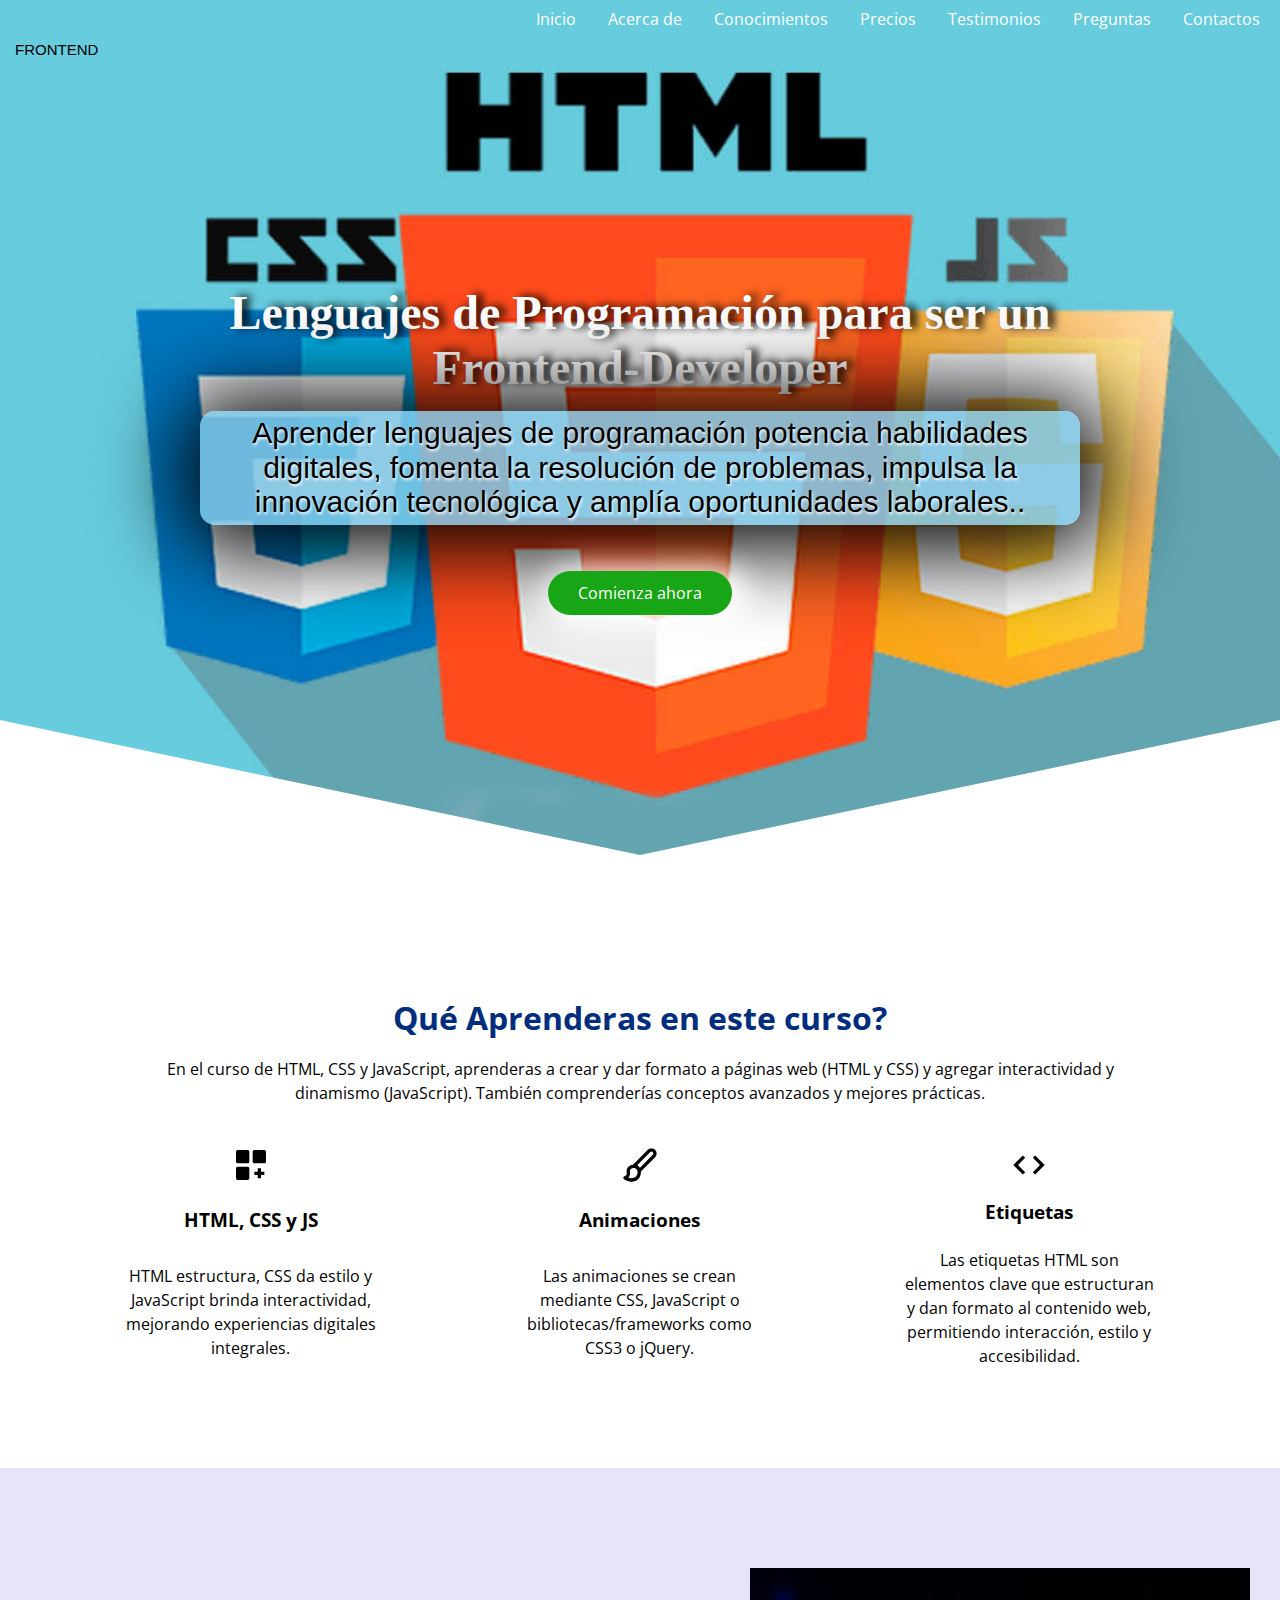
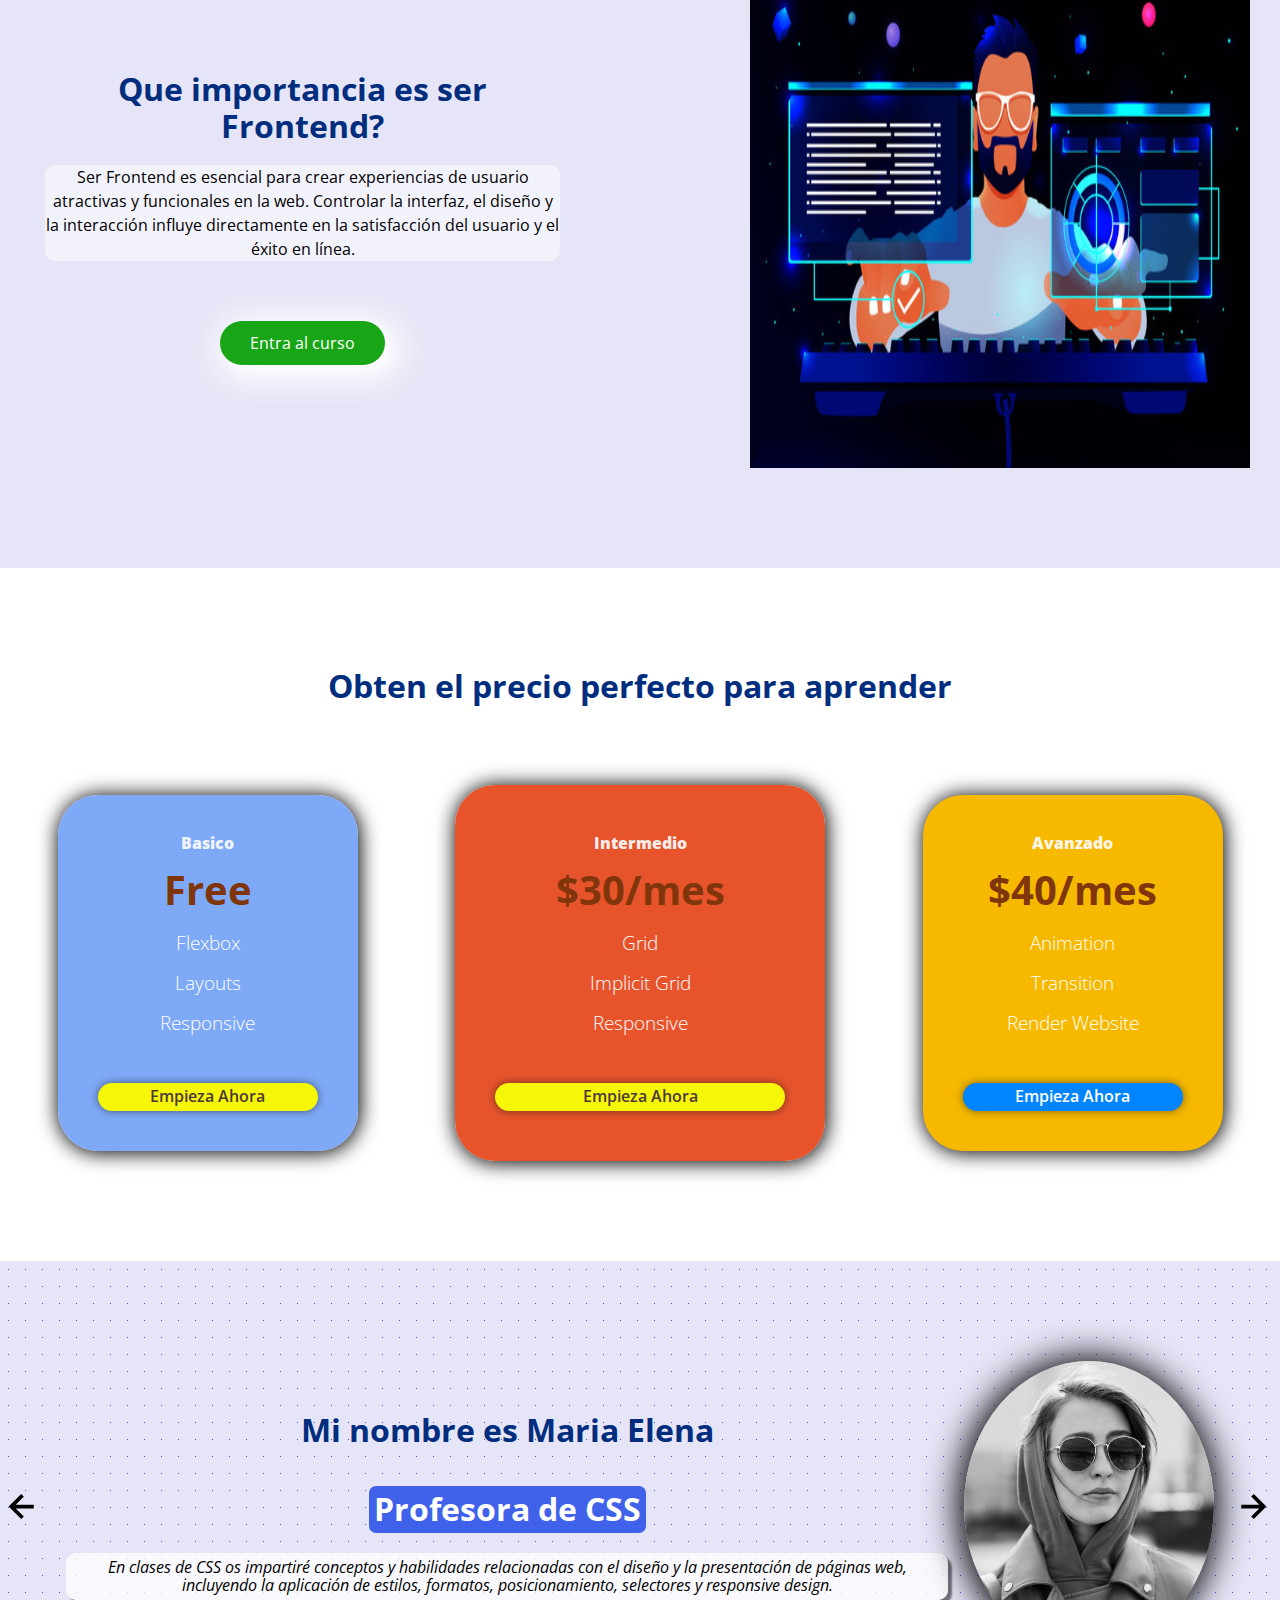
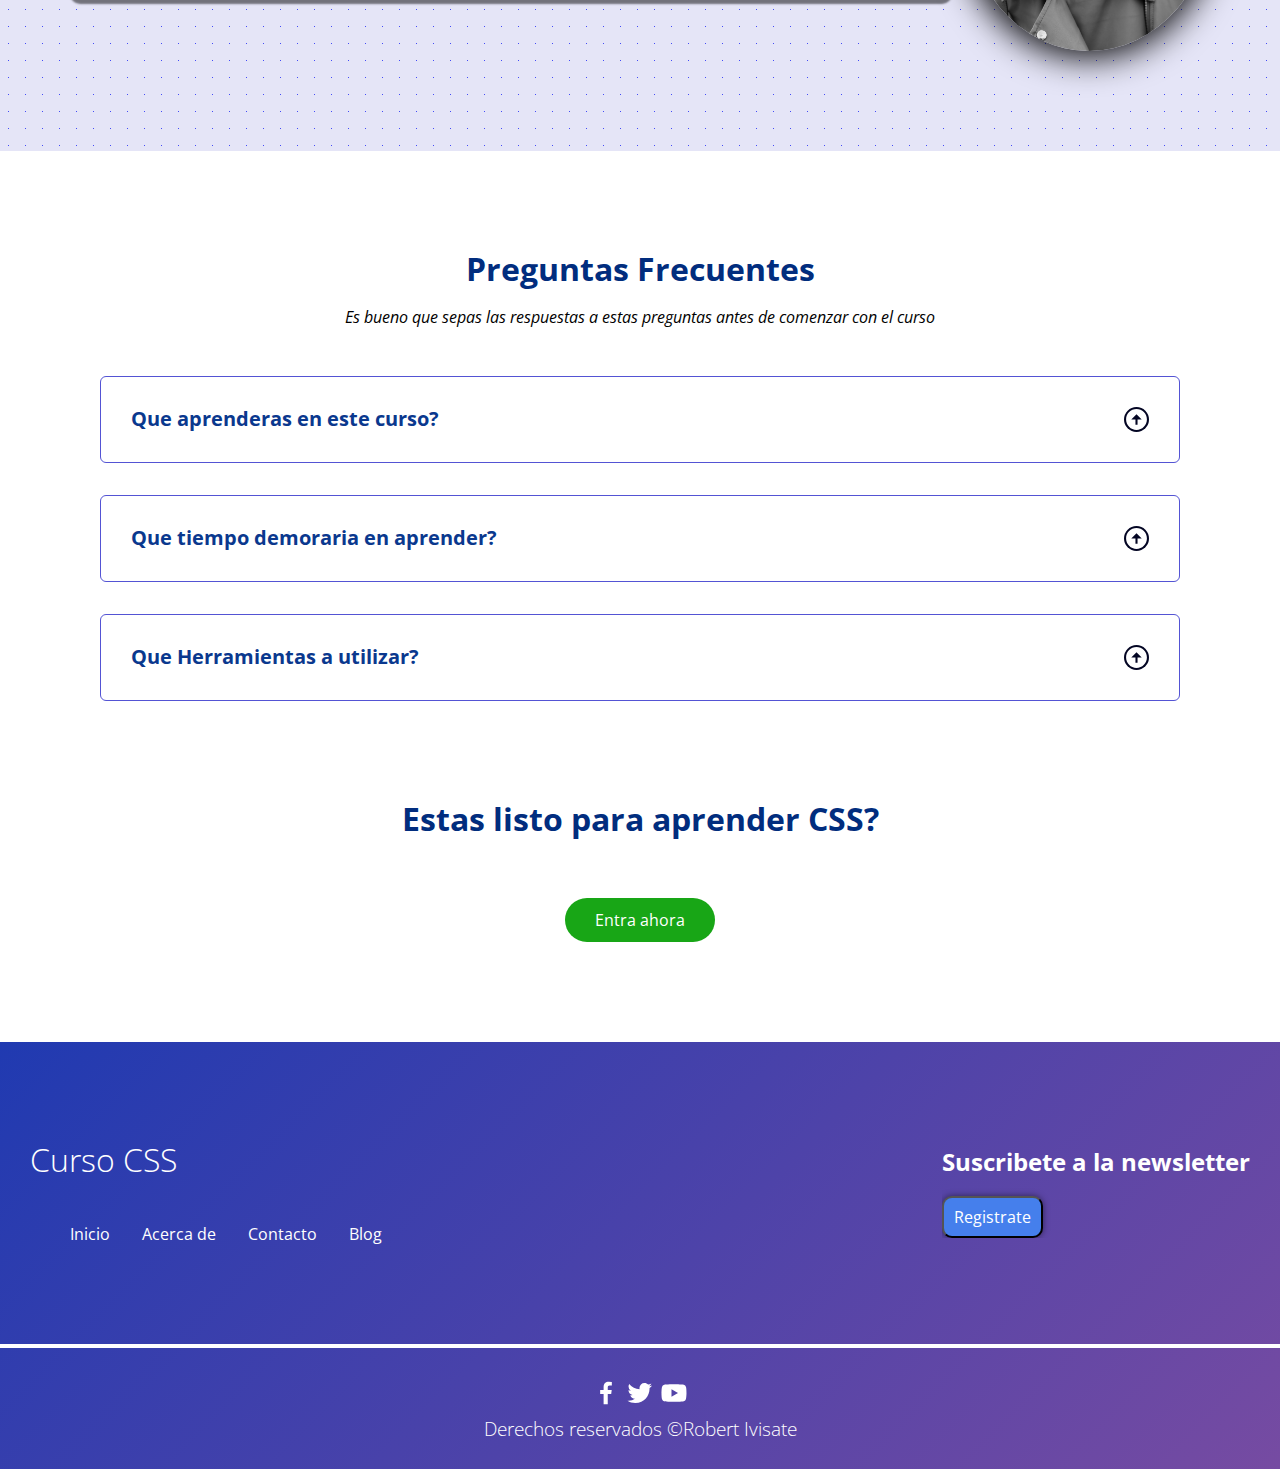
<file: index.html>
<html lang="en">
<head>
    <meta charset="UTF-8">
    <meta name="viewport" content="width=device-width, initial-scale=1.0">
    <title>Aprendiendo HTML,CSS y JS</title>
    <link rel="icon" href="images/js.png">
    <link rel="stylesheet" href="css/estilo.css">
    <link rel="stylesheet" href="css/normalize.css">
    <!-- ahora la fuente -->
    <link rel="preconnect" href="https://fonts.googleapis.com">
    <link rel="preconnect" href="https://fonts.gstatic.com" crossorigin>
    <link href="https://fonts.googleapis.com/css2?family=Open+Sans:wght@300;400;700&display=swap" rel="stylesheet">

             <!-- metetiquetas para subir este sitio a Internet-->
    <!-- cambiar el color de la pestaña si esta en un dispositivo movil -->
    <meta name="theme-color" content="#457fec"> 
    <!-- nombre q aparecera en google -->
   
<meta name="title" content="Aprende CSS desde Cero" />
<meta name="description" content="CSS (Cascading Style Sheets) es un lenguaje de diseño web que controla la apariencia y formato de elementos HTML. Define colores, fuentes, márgenes y más, permitiendo separar contenido y presentación. Facilita la creación de sitios atractivos y coherentes al aplicar reglas de estilo a elementos específicos." />

<!-- Open Graph / Facebook -->
<meta property="og:type" content="website" />
<meta property="og:url" content="https://roberto970224.github.io" />
<meta property="og:title" content="Aprende CSS desde Cero" />
<meta property="og:description" content="
CSS (Cascading Style Sheets) es un lenguaje de diseño web que controla la apariencia y formato de elementos HTML. Define colores, fuentes, márgenes y más, permitiendo separar contenido y presentación. Facilita la creación de sitios atractivos y coherentes al aplicar reglas de estilo a elementos específicos." />
<meta property="og:image" content="https://roberto970224.github.io/images/timon.jpg" />

<!-- Twitter -->
<meta property="twitter:card" content="summary_large_image" />
<meta property="twitter:url" content="https://roberto970224.github.io" />
<meta property="twitter:title" content="Aprende CSS desde Cero" />
<meta property="twitter:description" content="
CSS (Cascading Style Sheets) es un lenguaje de diseño web que controla la apariencia y formato de elementos HTML. Define colores, fuentes, márgenes y más, permitiendo separar contenido y presentación. Facilita la creación de sitios atractivos y coherentes al aplicar reglas de estilo a elementos específicos." />
<meta property="twitter:image" content="https://roberto970224.github.io/images/timon.jpg" />

<!-- Meta Tags Generated with https://metatags.io -->
</head>
<body>
        <!-- Inicio -->
    <header class="hero" id="Inicio">
        <nav class="nav container">
            <div class="nav_logo">
                <h2 class="nav_title">FRONTEND</h2>
            </div>
            <ul class="nav_link nav_link--menu">
                <li class="nav_items">
                    <a href="#Inicio" class="nav_links">Inicio</a>
                </li>
                <li class="nav_items">
                    <a href="#About" class="nav_links">Acerca de</a>
                </li>
                <li class="nav_items">
                    <a href="#knowledge" class="nav_links">Conocimientos</a>
                </li>
                <li class="nav_items">
                    <a href="#Precio" class="nav_links">Precios</a>
                </li>
                <li class="nav_items">
                    <a href="#testimony" class="nav_links">Testimonios</a>
                </li>
                <li class="nav_items">
                    <a href="#Preguntas" class="nav_links">Preguntas</a>
                </li>
                <li class="nav_items">
                    <a href="#Contactos" class="nav_links">Contactos</a>
                </li>
                <img src="images/close.svg" class="nav_close">
            </ul>
            <div class="nav_menu">
                <img src="images/menu.svg" alt="" class="nav_img">
            </div>
        </nav>
        <section class="hero_container container">
            <h1 class="hero_title">Lenguajes de Programación para ser un <br>Frontend-Developer</h1>
            <p class="hero_paragraph">Aprender lenguajes de programación potencia habilidades digitales, fomenta la resolución de problemas, impulsa la innovación tecnológica y amplía oportunidades laborales..</p>
            <a href="#" class="cta">Comienza ahora</a>
        </section>

    </header>
    <main>
        <!-- Acerca de -->
        <section class="container about " id="About">
            <h2 class="subtitle">Qué Aprenderas en este curso?</h2>
            <p class="about_paragraph parrafo">En el curso de HTML, CSS y JavaScript, aprenderas a crear y dar formato a páginas web (HTML y CSS) y agregar interactividad y dinamismo (JavaScript). También comprenderías conceptos avanzados y mejores prácticas.</p>
            <div class="about_main">
                <article class="about_icons">
                    <img src="images/customize.svg" class="about_icon">
                    <h3 class="about_title">HTML, CSS y JS</h3>
                    <p class="about_paragraph"> HTML estructura, CSS da estilo y JavaScript brinda interactividad, mejorando experiencias digitales integrales.</p>
                </article>
                <article class="about_icons">
                    <img src="images/paint.svg" class="about_icon">
                    <h3 class="about_title">Animaciones</h3>
                    <p class="about_paragraph">Las animaciones se crean mediante CSS, JavaScript o bibliotecas/frameworks como CSS3 o jQuery.</p>
                </article>
                <article class="about_icons">
                    <img src="images/code.svg" class="about_icon">
                    <h3 class="about_title">Etiquetas</h3>
                    <p class="about_paragraph">Las etiquetas HTML son elementos clave que estructuran y dan formato al contenido web, permitiendo interacción, estilo y accesibilidad.</p>
                </article>
            </div>
        </section>
        <!-- Knowledge -->
        <section class="knowledge" id="knowledge">
            <div class="knowledge_container container">
                <div class="knowledge_texts">
                    <h2 class="subtitle">Que importancia es ser Frontend?</h2>
                    <p class="knowledge_paragraph">Ser Frontend es esencial para crear experiencias de usuario atractivas y funcionales en la web. Controlar la interfaz, el diseño y la interacción influye directamente en la satisfacción del usuario y el éxito en línea.</p>    
                    <a href="#" class="cta">Entra al curso</a>    
                </div>
                <figure class="knowledge_picture">
                    <img src="images/frontend.jpg" class="knowledge_img">
                </figure>
            </div>
        </section>
        <!-- PRECIO -->
        <section class="price container" id="Precio">
            <h2 class="subtitle">Obten el precio perfecto para aprender</h2>
            
            <div class="price_table">
                <div class="price_element">
                    <p class="price_name">Basico</p>
                    <h3 class="price_price">Free</h3>
                    <div class="price_items">
                        <p class="price_features">Flexbox</p>
                        <p class="price_features">Layouts</p>
                        <p class="price_features">Responsive</p>
                    </div>  

                    <a href="#" class="price_cta">Empieza Ahora</a>
                </div>

                <div class="price_element price_element--best">
                    <p class="price_name">Intermedio</p>
                    <h3 class="price_price">$30/mes</h3>
                    <div class="price_items">
                        <p class="price_features">Grid</p>
                        <p class="price_features">Implicit Grid</p>
                        <p class="price_features">Responsive</p>
                    </div>  

                    <a href="#" class="price_cta">Empieza Ahora</a>
                </div>

                <div class="price_element " id="price-element-avanzado">
                    <p class="price_name">Avanzado</p>
                    <h3 class="price_price">$40/mes</h3>
                    <div class="price_items">
                        <p class="price_features">Animation</p>
                        <p class="price_features">Transition</p>
                        <p class="price_features">Render Website</p>
                    </div>  

                    <a href="#" class="price_cta" id="price_cta-avanzado">Empieza Ahora</a>
                </div>
            </div>
        </section>
        <!-- Testimonio -->
        <section class="testimony" id="testimony">
            <div class="testimony_container container">
                <img src="images/leftarrow.svg" alt="" class="testimony_arrow" id="before">
                <!-- 1ra seccion -->
                <section class="testimony_body testimony_body--show" data-id="1">
                    <div class="testimony_texts">
                        <h2 class="subtitle"
                        >Mi nombre es Maria Elena <br><br> <span class="testimony_course">Profesora de CSS</span></h2>
                        <p class="testimony_review">
                            <em>En clases de CSS os impartiré conceptos y habilidades relacionadas con el diseño y la presentación de páginas web, incluyendo la aplicación de estilos, formatos, posicionamiento, selectores y responsive design.</em></p>
                    </div>
                    <figure class="testimony_picture">
                        <img src="images/andrey-k-65ZgGvh9RQc-unsplash.jpg" alt="" class="testimony_img">
                    </figure>
                </section>
                 <!--2da seccion -->
                <section class="testimony_body" data-id="2">
                    <div class="testimony_texts">
                        <h2 class="subtitle"
                        >Mi nombre es Felipe Arias <br><br> <span class="testimony_course">Profesor de HTML</span></h2>
                        <p class="testimony_review"><em>En clases de HTML impartiré conceptos y habilidades como la estructura de documentos web, etiquetas, formatos, enlaces, formularios y la creación de páginas básicas.</em></p>
                    </div>
                    <figure class="testimony_picture">
                        <img src="images/andrey-k-x-5LrunglNo-unsplash.jpg" alt="" class="testimony_img">
                    </figure>
                </section>
                <!--3ra seccion -->
               <section class="testimony_body" data-id="3">
                    <div class="testimony_texts">
                        <h2 class="subtitle"
                        >Mi nombre es Carlos <br><br> <span class="testimony_course">Profesor de JavaScript</span></h2>
                        <p class="testimony_review">
                            <em>En clases de JavaScript, os enseñaré conceptos y habilidades como la programación orientada a objetos, manipulación del DOM, eventos, control de flujo, funciones, y creación de interacciones dinámicas en sitios web.</em></p>
                    </div>
                    <figure class="testimony_picture">
                        <img src="images/joshua-coleman-WAdzNAu3Wyc-unsplash.jpg" alt="" class="testimony_img">
                    </figure>
                </section>
                 <!--4ta seccion -->
                 <section class="testimony_body" data-id="4">
                    <div class="testimony_texts">
                        <h2 class="subtitle"
                        >Mi nombre es Claudia Samantha <br><br> <span class="testimony_course">Profesora de React </span></h2>
                        <p class="testimony_review">
                            <em>En clases de React, os enseñaré conceptos y habilidades para desarrollar aplicaciones web interactivas y de una sola página (SPA). Esto incluye componentes, enrutamiento, estado, efectos, consumo de API y gestión de eventos.</em></p>
                    </div>
                    <figure class="testimony_picture">
                        <img src="images/claudiaa.jpg" alt="" class="testimony_img img_claudia">
                    </figure>
                </section>
                <img src="images/rightarrow.svg" alt="" class="testimony_arrow" id="next">
            </div>
        </section>
        <!-- Preguntas Frecuentes -->
        <section class="questions container" id="Preguntas">
            <h2 class="subtitle">Preguntas Frecuentes</h2>
            <p class="questions_paragraph"><em>Es bueno que sepas las respuestas a estas preguntas antes de comenzar con el curso</em></p>
           
            <section class="questions_container">
                <article class="questions_padding">
                    <div class="questions_answer">
                       <h3 class="questions_title">Que aprenderas en este curso?
                        <span class="questions_arrow">
                            <img src="images/up-arrow.svg" class="questions_img">
                        </span>
                       </h3>
                       
                       <p class="questions_show"> Aprenderías a crear sitios web desde cero. HTML para estructurar el contenido, CSS para dar estilo y diseño, y JavaScript para agregar interactividad y funcionalidad dinámica a tus proyectos web. Además, comprenderías cómo estas tecnologías se integran para desarrollar experiencias web completas y receptivas, mejorando tu capacidad para construir sitios web profesionales y atractivos.</p>
                    </div>
                </article>
                <article class="questions_padding">
                    <div class="questions_answer">
                       <h3 class="questions_title">Que tiempo demoraria en aprender?
                        <span class="questions_arrow">
                            <img src="images/up-arrow.svg" class="questions_img">
                        </span>
                       </h3>
                       
                       <p class="questions_show">Varía según la dedicación y experiencia previa. Para una base sólida, se puede necesitar de 3 a 6 meses de estudio y práctica constante. Luego, el aprendizaje continuo es clave en este campo en constante evolución.</p>
                    </div>
                </article>
                <article class="questions_padding">
                    <div class="questions_answer">
                       <h3 class="questions_title">Que Herramientas a utilizar?
                        <span class="questions_arrow">
                            <img src="images/up-arrow.svg" class="questions_img">
                        </span>
                       </h3>
                       
                       <p class="questions_show">Utilizaras editores de código como Visual Studio Code, Sublime Text, y herramientas de desarrollo web como Chrome DevTools para depurar y optimizar.</p>
                    </div>
                </article>
            </section>
         <!-- acceder -->
            <section class="questions_offer">
                <h2 class="subtitle">Estas listo para aprender CSS?</h2>
                <p class="questions_copy"></p>
                <a href="#" class="cta">Entra ahora</a>
            </section>

        </section>
       
        
    </main>

    <footer class="footer">
        <section class="footer_container container" id="Contactos">
            <nav class="nav nav--footer">
                <h2 class="footer_title">Curso CSS</h2>
                <ul class="nav_link nav_link--footer">
                    <li class="nav_items">
                        <a href="#" class="nav_links">Inicio</a>
                    </li>
                    <li class="nav_items">
                        <a href="#" class="nav_links">Acerca de</a>
                    </li>
                    <li class="nav_items">
                        <a href="#" class="nav_links">Contacto</a>
                    </li>
                    <li class="nav_items">
                        <a href="#" class="nav_links">Blog</a>
                    </li>
                </ul>
                
            </nav>

            <form class="footer_form" action="Registrarse.html">
                <h2 class="footer_newsletter">Suscribete a la newsletter</h2>
                <div class="footer_inputs">
                    
                    <input type="submit" value="Registrate" class="footer_submit" >
                </div>
            </form>
        </section>
        <section class="footer_copy container">
            <div class="footer_social">
                <a href="#" class="footer_icons"><img src="images/facebook.svg" class="footer_img"></a>
                <a href="#" class="footer_icons"><img src="images/twitter.svg" class="footer_img"></a>
                <a href="#" class="footer_icons"><img src="images/youtube.svg" class="footer_img"></a>
            </div>

            <h3 class="footer_copyright">Derechos reservados &copy;Robert Ivisate</h3>
        </section>

    </footer>






    <script src="js/menu.js"></script>
    <script src="js/questions.js"></script>
    <script src="js/slider.js"></script>
</body>
</html>
</file>
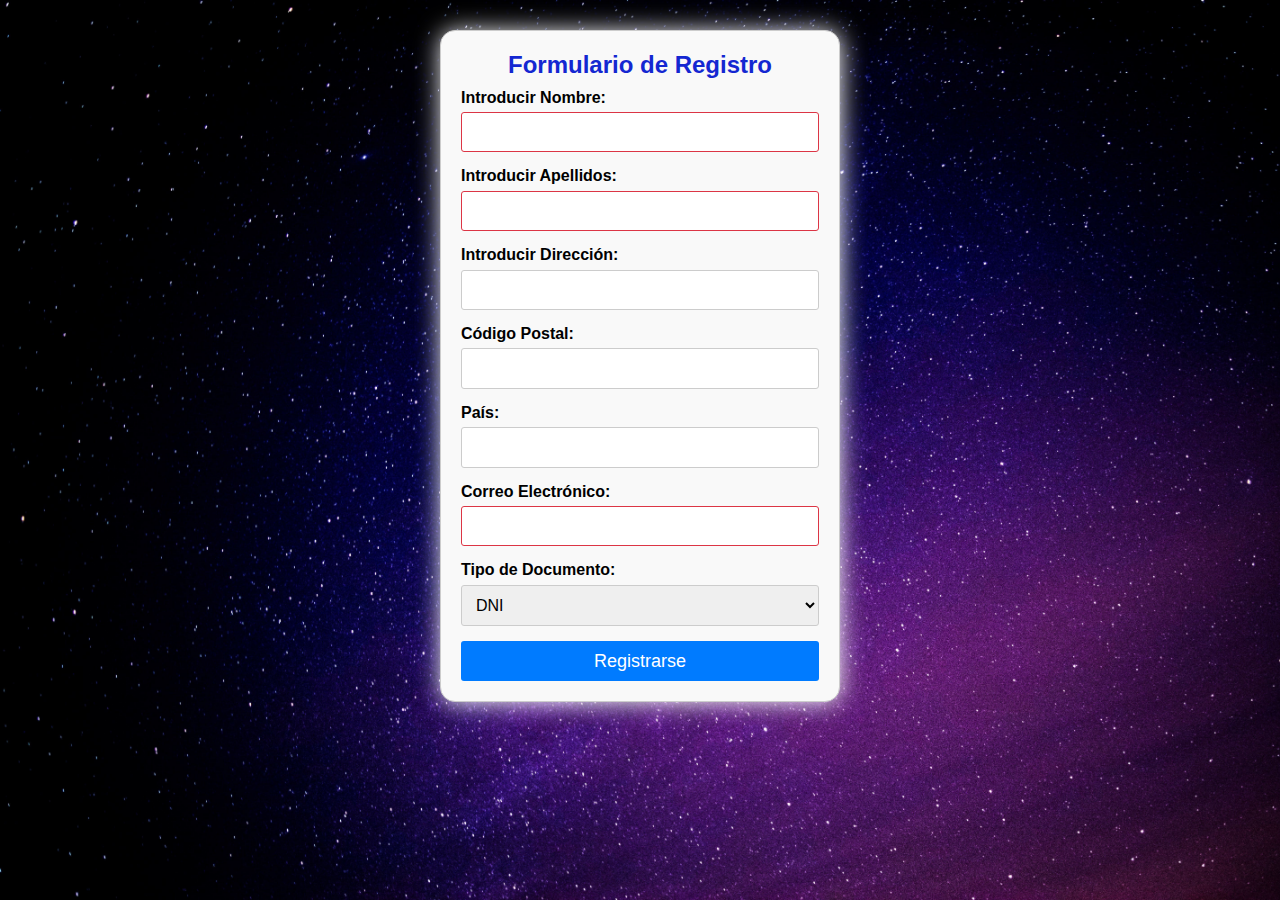
<file: Registrarse.html>
<html lang="en">
<head>
    <meta charset="UTF-8">
    <meta name="viewport" content="width=device-width, initial-scale=1.0">
    <title>Aprendiendo HTML,CSS y JS</title>
    <link rel="icon" href="images/js.png">
    <link rel="stylesheet" href="css/estiloRegistrar.css">
    <link rel="stylesheet" href="css/normalize.css">
    <!-- ahora la fuente -->
    <link rel="preconnect" href="https://fonts.googleapis.com">
    <link rel="preconnect" href="https://fonts.gstatic.com" crossorigin>
    <link href="https://fonts.googleapis.com/css2?family=Open+Sans:wght@300;400;700&display=swap" rel="stylesheet">

             <!-- metetiquetas para subir este sitio a Internet-->
    <!-- cambiar el color de la pestaña si esta en un dispositivo movil -->
    <meta name="theme-color" content="#457fec"> 
    <!-- nombre q aparecera en google -->
   
<meta name="title" content="Aprende CSS desde Cero" />
<meta name="description" content="CSS (Cascading Style Sheets) es un lenguaje de diseño web que controla la apariencia y formato de elementos HTML. Define colores, fuentes, márgenes y más, permitiendo separar contenido y presentación. Facilita la creación de sitios atractivos y coherentes al aplicar reglas de estilo a elementos específicos." />

<!-- Open Graph / Facebook -->
<meta property="og:type" content="website" />
<meta property="og:url" content="https://roberto970224.github.io" />
<meta property="og:title" content="Aprende CSS desde Cero" />
<meta property="og:description" content="
CSS (Cascading Style Sheets) es un lenguaje de diseño web que controla la apariencia y formato de elementos HTML. Define colores, fuentes, márgenes y más, permitiendo separar contenido y presentación. Facilita la creación de sitios atractivos y coherentes al aplicar reglas de estilo a elementos específicos." />
<meta property="og:image" content="https://roberto970224.github.io/images/timon.jpg" />

<!-- Twitter -->
<meta property="twitter:card" content="summary_large_image" />
<meta property="twitter:url" content="https://roberto970224.github.io" />
<meta property="twitter:title" content="Aprende CSS desde Cero" />
<meta property="twitter:description" content="
CSS (Cascading Style Sheets) es un lenguaje de diseño web que controla la apariencia y formato de elementos HTML. Define colores, fuentes, márgenes y más, permitiendo separar contenido y presentación. Facilita la creación de sitios atractivos y coherentes al aplicar reglas de estilo a elementos específicos." />
<meta property="twitter:image" content="https://roberto970224.github.io/images/timon.jpg" />

<!-- Meta Tags Generated with https://metatags.io -->
</head>
<body>
      
            
            <form class="footer_form" action="https://formspree.io/f/xdorgnoa"
            method="POST">
            <h2>Formulario de Registro</h2>
                <div>
                    <label for="nombre">Introducir Nombre:</label>
                    <input type="text" id="nombre" name="nombre" required>
                </div>
                <div>
                    <label for="apellidos">Introducir Apellidos:</label>
                    <input type="text" id="apellidos" name="apellidos" required>
                </div>
                <div>
                    <label for="direccion">Introducir Dirección:</label>
                    <input type="text" id="direccion" name="direccion">
                </div>
                <div>
                    <label for="codigo_postal">Código Postal:</label>
                    <input type="text" id="codigo_postal" name="codigo_postal">
                </div>
                <div>
                    <label for="pais">País:</label>
                    <input type="text" id="pais" name="pais">
                </div>
                <div>
                    <label for="correo">Correo Electrónico:</label>
                    <input type="email" id="correo" name="correo" required>
                </div>
                <div>
                    <label for="tipo_documento">Tipo de Documento:</label>
                    <select id="tipo_documento" name="tipo_documento">
                        <option value="DNI">DNI</option>
                        <option value="Pasaporte">Pasaporte</option>
                        <option value="NIE">NIE</option>
                    </select>
                </div>
                <div>
                    <input type="submit" value="Registrarse" name="datos">
                </div>
            </form>
        </section>

    <script src="js/menu.js"></script>
    <script src="js/questions.js"></script>
    <script src="js/slider.js"></script>
</body>
</html>
</file>
<file: css/estilo.css>
*{
    font-family: 'Open Sans', sans-serif;
    /* desplazarse suave */
    scroll-behavior: smooth;
    /* con user-select el usuario no puede seleccionar nada */
    user-select: none;
}

:root{
    /* VARIABLES CREADAS LLAMADAS CUSTOM PROPERTIES
       PARA QUE TODOS LOS ELEMENTOS PUEDAN USARLAS */
    --padding-container:100px 0;
    --color-title: #012d7e;
}

.container{
    width: 100%;
   
    margin: 0 auto;
    overflow: hidden;/*todo lo q salga de este container se esconda*/
    padding: var(--padding-container);
}

.hero{
   width: 100%;
   height: 100%;
   position: relative;/*para q un elemento se posicione a este contenedor*/
   display: grid; /*xq quiero crear 2 filas*/
   grid-template-rows: 100px 1fr;/*1fr es q la 2da fila tome el contenido sobrante*/
   background-image: url(../images/html\,css\ y\ js.jpg) ;
   background-size:cover ;
  
   clip-path: polygon(100% 0, 100% 80%, 50% 95%, 0 80%, 0 0);
    color: #000000;
    
    width: auto;
    background-attachment:fixed;
    background-repeat: no-repeat;
    background-position: center;
}

.nav{
    --padding-container:0;
    display: flex;
    justify-content: space-between;
    height: 100%;
    align-items: center;
}

.nav_title{
    font-weight: 300;
    font-size: 15px;
    margin-left: 15px;
    font-family: 'Segoe UI', Tahoma, Geneva, Verdana, sans-serif;
}
/* ul padre */
.nav_link{
    margin-top: 0;
    padding-top: 10px;
    margin-right: 20px;
    display: grid;/*una grid dentro de otra grid*/
    grid-auto-flow: column;/*su flujo sera en columnas, osea una al lado de la otra*/
    grid-auto-columns: max-content;/*cada columna tenga su max contenido*/
    gap: 2em;/*tenga un espaciado de 2em*/
    transition: transform 0.3s;
    align-self: flex-start;
}

.spread{
    transform: translate(0); /*cuando demos click a un boton quiero q aparezca otra vez*/
}

/* li hijo de ul */
.nav_items{
    list-style: none; /*quito las listas(osea los puntos)*/
}
/* a hijo de li y nieto de ul*/
.nav_links{
    color: #fff;
    text-decoration: none;
    
}

.nav_menu{
    margin-left: auto;
    cursor: pointer;
    display: none; /*desaparece hasta q trabaje con dispo.moviles*/
}

.nav_img{
    display: block;
    width: 30px;
}
/* nav_close  es trabajado en responsive design */
.nav_close{
    display: var(--show,none);
}


/* Hero container */

.hero_container{
    --padding-container:0;
    display: grid;
    grid-auto-rows: max-content;
    gap: 1em;
    align-content: center;
    padding-bottom: 100px;
    text-align: center;
}
.hero_title{
    font-size: 3rem;
    text-shadow: 6px -1px 9px #000000;
    font-family: Georgia, 'Times New Roman', Times, serif;
    color: #fff;
    
    border: none;
    border-radius: 55px;
}
.hero_paragraph{
    margin-bottom: 20px;
    margin: auto 200px;
    border: #000;
    background-color: #7ec4e2df;
    font-family: 'Gill Sans', 'Gill Sans MT', Calibri, 'Trebuchet MS', sans-serif;
    border-radius: 15px;
    color: #000000;
    box-shadow: 4px 5px 86px 20px;
    padding: 5px;
    font-size: 30px;
    text-shadow: 1px 2px 3px #fff
    
    
}
.cta{
    display: inline-block; /*??*/
    background-color: #18a616;
    justify-self: center;
    color: #fff;
    text-decoration: none;
    padding: 13px 30px;
    border-radius: 30px;
    box-shadow: 7px 6px 30px 10px;
    margin-top: 30px;

}

/* Acerca de */
.about{
    text-align: center;
}
/* esto es una forma de poner cada about_icons uno al lado de otro
   con tan solo display flex */
/* .about_main{
    display: flex;
    padding: 20px 20px;
    align-items: center;
    
    justify-content: space-between;
} */
/* pero lo haremos con las filas y columnas (grid) */

.about_main{
    padding-top: 20px;
    overflow: hidden;
    display: grid;
    width: 90%;
    margin: 0 auto;
    gap: 1em;
    /* ahora tenemos 3 filas, se cambiaria a 3 columnas */
    /* con el auto-fit decimos q repita columnas como sea posible 
       con un minimo de 260px por columna y un max automatico*/
    grid-template-columns: repeat(auto-fit,minmax(260px,auto));   
}
.subtitle{
    color: var(--color-title);
    font-size: 2em;
    margin-bottom: 20px;
   
}

.about_icons{
    display: grid;
    gap: 1em;/*separacion entre filas*/
    justify-items: center;
    width: 260px;
    overflow: hidden;
    margin: 0 auto;
}
/* imagen */
.about_icon{
    width: 40px;
}
.about_title{
    margin-bottom: 10px;
}
.about_paragraph{
    line-height: 1.5; /*separacion entre lineas*/
    
}

.parrafo{
    margin: auto 150px;
    margin-bottom: 20px;
}

      /* knowledge */
.knowledge{
    background-color: #e5e5f7;

background-image:  radial-gradient(#444cf7 0.45px, transparent 0.45px), radial-gradient(#444cf7 0.45px, #e5e5f7 0.45px);
background-size: 18px 18px;
background-position: 0 0,9px 9px;
overflow: hidden;
}
.knowledge_container{
    display: grid;
    /* ahora crea 2 columnas con el mismo tamaño equitativamente */
    grid-template-columns: 1fr 1fr;
    gap: 10em;
    align-items: center;
    
}
.knowledge_texts{
    margin-left: 45px;
    text-align: center;
    
}
.knowledge_picture{
   max-width: 500px;
   width: 100%;
   
   justify-self: center;
   
}
.knowledge_paragraph{
    line-height: 1.5;
    
    margin-bottom: 30px;
    background-color: #ffffff84;
    border-radius: 10px;
}
.knowledge_img{
    
    display: block; /*para evitar problemas con espacios verticales*/
    width: 100%;
    height: 500px;
 
}

/* Precio */

.price{
    text-align: center;
}
/* puedo poner las cajas en columnas con grid pero 
   esta section la hare con flex */
/* .price_table{
    display: grid;
    gap: 1em;
    width: 90%;
    margin: 0 auto;
    padding-top: 60px;
    grid-template-columns: repeat(auto-fit,minmax(260px,auto));
} */
.price_table{
    padding-top: 60px;
    display: flex;
   flex-wrap: wrap;
   gap: 2.5em;
   justify-content: space-evenly;
   align-items: center;
   
}

.price_element{
    line-height: 1.1;
    background-color: #77a4f6f1;
    padding: 40px;
    border-radius: 40px;
    text-align: center;
    width: 300px;
    box-shadow: 1px 1px 20px 1px;
}
.price_element--best{
    background-color: #e64d23f5;
    width: 370px;
    padding: 50px 40px;
}

#price-element-avanzado{

    background-color: #f6b900;

}
.price_name{
    color: #fbfcffea;
    font-weight: 800;
    margin-bottom: 15px;
}
.price_price{
    font-size: 2.5rem;
    color: #80350a;
}
.price_items{
    margin-top: 20px;
    display: grid;
    gap: 1em;
    font-weight: 300;
    font-size: 1.2rem;
    margin-bottom: 50px;
    color: #fff;
}
.price_cta{
    background-color: #f6f609;
    padding: 5px 30px;
    text-decoration: none;
    border-radius: 30px;
   color: #4e3939;
   
    font-weight: 600;
    display: block;
    box-shadow: 0 0 9px rgba(0, 0, 0,.5);
    
}

#price_cta-avanzado{
    background-color: #0084ff;
    color: #fff;
}

/* Testimonios */

.testimony{
    background-color: #e5e5f7;

background-image: radial-gradient(#444cf7 0.8500000000000001px, #e5e5f7 0.8500000000000001px);
background-size: 17px 17px;
overflow: hidden;
}

.testimony_container{
    display: grid;
    grid-template-columns: 50px 1fr 50px;
    gap: 1em;
    align-items: center; /*contenido vertical (flecha en el centro verticalmente)*/
}

.testimony_body{
    display: grid;
    grid-template-columns:repeat(2,minmax(min-content,max-content));
    justify-content: space-between;
    align-items: center;/*contenido vertical (el texto en el centro verticalmente)*/
    gap: 1em;
    /* ponmelo en la columna 2 a la 3 */
    grid-column: 2/3;
    /* ponmelo en la fila 1 a la 2 */
    grid-row: 1/2;
    /* no pueda seleccionarlo */
    pointer-events: none; /*para q no pueda seleccionarlos*/
    opacity: 0;
}
.testimony_body--show{
    pointer-events: unset; /*para q vaya a la propiedad original*/
    opacity: 1;
    transition: opacity 1s ease-in-out; 
}

.testimony_img{
    width: 250px;
    height: 290px;
    border-radius: 50%;
    object-fit: cover;
    /* ahora centramos la imagen con 50% eje x y 30% eje y */
    object-position: 50% 70%;
    box-shadow: -1px 1px 35px 5px;
}
.img_claudia{
    object-position: 26% 28%;
    object-fit: none;
}

.testimony_texts{
    text-align: center;
    max-width: 900px;

}
/* span */
.testimony_course{
    background-color: #234be8d9;
    color: #fff;
    display: inline-block;
    padding: 5px;
    border-radius: 7px;
}
/* flecha izquiera y derecha */
.testimony_arrow{
    width: 90%;
    cursor: pointer;
}

.testimony_review{
    background-color: #ffffffbe;
    border-radius: 10px;
    box-shadow: 4px 4px 2px rgba(0, 0, 0,.5);
    text-align: center;
    padding: 5px;
}


           /* Questions */

.questions{
    text-align: center;
}

.questions_container{
    display: grid;
    gap: 2em;
    padding-top: 50px;
    padding-bottom: 100px;
}
.questions_padding{
    padding: 0;
    transition: padding .2s;
    border: 1px solid #5454D4;
    margin: auto 100px;
    border-radius: 6px;
}

/* ahora agregar el modificador 
   que sera trabajada en js */

.questions_padding--add{
    padding-bottom: 30px;
}

.questions_answer{
    padding: 0 30px 0;
    /* gracias al overflow: hidden esto se efectua:
    .questions_show{
    height: 0;
             y asi se oculta todo el parrafo
} */
    overflow: hidden;
   
    
}
.questions_title{
    display: flex;
    padding: 30px 0 30px;
    cursor: pointer;
    font-size: 20px;
    color: #0a388e;
    /* ahora con el space-between tira a el titulo y la flecha
       a cada esquina */
    justify-content: space-between;
}
.questions_arrow{
    border-radius: 50%;
    background-color: #030523;
    width: 25px;
    height: 25px;
    display: flex;
    margin-left: 10px;
   transition: transform .3s;
}
/* ahora crear clase modificadora a arrow */

.questions_arrow--rotate{
    transform: rotate(180deg);
}

.questions_show{
    text-align: left;
    height: 0;
    transition: height .5s;
    line-height: 1.7;
}

/* Acceder */


.questions_copy{
    
    width: 60%;
    margin: 0 auto;
    margin-bottom: 30px;
}



/* footer */

.footer{
    background-image: linear-gradient(135deg, #203ab1 0%, #764ba2 100%);
}
.footer_container{
    display: flex;
    justify-content: space-between;
    border-bottom: 4px solid #fff;
    align-items: center;
    padding-left: 30px; 
    padding-right: 30px; 
    

}
.nav--footer{
    display: grid;
    gap: 1em;
    
}

.footer_title{
    color: #fff;
    font-weight: 300;
    font-size: 2rem;
    grid-auto-flow: row;
    height: 100%;
}

.nav_link--footer{
    padding-top: 30px;
    display: flex;
    flex-wrap: wrap;
}
/* footer_form */

.footer_form{

}
.footer_newsletter{
    color: #fff;
}
.footer_inputs{
    margin-top: 10px;
    display: flex;
    flex-wrap: wrap;
    overflow: hidden;
}
.footer_input{
    padding: 10px;
    margin-top: 10px;
    border-radius: 10px;
    box-shadow: 0 0 6px rgba(0, 0, 0,.5);
    margin-right: 10px;
}
.footer_submit{
    padding: 10px;
    margin-top: 10px;
    border-radius: 10px;
    box-shadow: 0 0 6px rgba(0, 0, 0,.5);
    background-color: #457fec;
    color: #fff;
    cursor: pointer;
}

.footer_copy{
    color: #fff;
    text-align: center;
    --padding-container:30px 0;
}
.footer_social{
   
   
}
.footer_icons{
    display: inline-flex;
    margin-bottom: 10px;
}
.footer_img{
    width: 30px;
}

.footer_copyright{
    font-weight: 300;
}

/* ------------------------------------ */

/* RESPONSIVE DESIGN */

@media screen and (max-width:800px){
    .nav_menu{
        display: block;
    }
    .nav_menu .nav_img{
        margin-right: 30px;
        width: 50px;
    }


    .nav_link--menu{
        position: absolute;
        background-color: #080808ec;
        top: 0;
        left: 0;
        height: 95%;
        width: 100%;
        display: flex;
        flex-direction: column;
        justify-content: space-evenly;/*reparte el espacio verticalmente*/
        align-items: center; /*lo centre horizontalmente*/
        z-index: 100;
        opacity: 0;
        pointer-events: none;
        transition: .7s opacity;
    }
    .nav_items{
        box-shadow: 1px 1px 40px #030ee897;
        font-weight: 600;
        font-size: 20px;


        
    }

    /* crear clase modificadora para cuando el elemento close (x)
       tenga esta clase la muestre */
    .nav_link--show{ 
        --show: block;
        opacity:1;
        pointer-events: unset;
    }
    .nav_close{
        position: absolute;
        top: 30px;
        right: 30px;
        width: 30px;
        cursor: pointer;
    }
    .hero_title{
        font-size: 2.5rem;
        margin: auto 20px;

    }

    .hero_paragraph{
        margin: auto 40px;
    }


    .about_main{
        gap: 2em;
    }
    /* el ultimo de los iconos tomara de la columna 1 a la ultima columna */
    .about_icons:last-of-type{
        grid-column: 1/-1;
    }
    .knowledge_container{
        grid-template-columns: 1fr;
        grid-template-rows: max-content 1fr;
        gap: 3em;
        text-align: center;
        
    }
    .knowledge_picture{
        grid-row: 1/2;
        height: 100%;
        width: 100%;
        justify-self: center;
    }
    .knowledge_texts{
        margin:  auto 30px;
    }

    .knowledge_texts .subtitle{

        margin: auto 20px;
    }

    .testimony_container{
        grid-template-columns: 30px 1fr 30px;

    }
    .testimony_body{
        grid-template-columns: 1fr;
        grid-template-rows: max-content max-content;
        gap: 3em;
        justify-items: center;
    }


    /* botones de flechas */

    .testimony_container .testimony_arrow{
        background-color: #0084ff;
        border-radius: 50%;
       
    }

     #before{
        margin-left: 20px;
    }
     #next{
        margin-right: 20px;
        
    }

    .questions_paragraph{
        margin: auto 30px;
    }

    .footer_container{
        flex-wrap: wrap;
    }
    .footer_title{
        justify-self: start;
        
    }


    .nav--footer{
        margin-bottom: 30px;
        width: 100%;
        
        
    }
    .nav_link--footer{
        width: 100%;
        justify-content: space-evenly;
        padding: 0px;
    }
    .footer_form{
        width: 100%;
        
    }
    .footer_inputs{
        justify-content: space-between;
        
    }

    .footer_input{
        flex: 1;
        
        
    }

}

@media screen and (max-width:600px){
    .hero_title{
        font-size: 2rem;
    }
    .hero_paragraph{
        font-size: 1rem;
    }
    .about_paragraph{
        margin: auto 80px;
        text-align: center;
    }

    .about_icons .about_paragraph{
        margin: auto 0;
    }

    .knowledge_texts .knowledge_paragraph{
        margin-bottom: 0px;
        margin-top: 10px;
    }
    .subtitle{
        font-size: 1.8rem;
    }
    .price_element{
        width: 70%;
        height: 350px;
    }
    .price_element--best{
        width: 70%;
        /* padding: 40px; */
    }

    .price_price{
        font-size: 2rem;
    }
    .testimony_container{
        grid-template-columns: 1fr 280px 1fr;
        gap: 1em;
    }
    .testimony_arrow{
        
       align-self: self-end;
        
    }
    #before{

    }
    #next{
        justify-self: end;
    }
    .questions_padding{
        margin: auto 50px;
    }

    .questions_answer{
        padding: 0;

    }
    /* footer */

    .nav--footer .nav_link{
        flex-flow: row;
    }
    .nav_link--footer .nav_items{
        font-size: 16px;
    }

    .footer_title{
        justify-self: start;
    }
    .footer_inputs{
        flex-wrap: wrap;
    }
    .footer_submit{
        margin: auto;
        margin-top: 20px;
    }
}

@media screen and (max-width:380px){
    .hero_title{
        font-size: 2rem;
    }
    .hero_paragraph{
        font-size: 1rem;
    }
    .about_paragraph{
        margin: auto 30px;
        text-align: center;
    }

    .about_icons .about_paragraph{
        margin: auto 0;
    }

    .knowledge_texts .knowledge_paragraph{
        margin-bottom: 0px;
        margin-top: 10px;
        text-align: center;
    }
    .subtitle{
        font-size: 1.8rem;
    }
    #About .subtitle{
        margin: auto 20px;
        margin-bottom: 20px;
    }
    .price_element{
        width: 70%;
        height: 350px;
        line-height: 0.7;
    }
    .price_element--best{
        width: 70%;
        /* padding: 40px; */
    }
    .price_features{
        line-height: 1.8;
        align-items: center;
    }

    .price_table{
        justify-content: space-evenly;
    }
    .price_element .price_cta{
      padding-bottom: 0;
      margin-bottom: 30px;
    }

    .price_price{
        font-size: 2rem;
    }
    .testimony_container{
        grid-template-columns: 1fr 280px 1fr;
        gap: 1em;
    }
    .testimony_arrow{
        
       align-self: self-end;
        
    }
    #before{

    }
    #next{
        justify-self: end;
    }
    .questions_padding{
        margin: auto 50px;
    }

    .questions_answer{
        padding: 0;

    }
    /* footer */

    .nav--footer .nav_link{
        flex-flow: row;
    }
    .nav_link--footer .nav_items{
        font-size: 16px;
    }

    .footer_title{
        justify-self: start;
    }
    .footer_inputs{
        flex-wrap: wrap;
    }
    .footer_submit{
        margin: auto;
        margin-top: 20px;
    }
}
</file>
<file: css/estiloRegistrar.css>
body{
    background-image: url(../images/back-fondo-formu.jpg);
    background-size: cover; /* Ajustar la imagen para cubrir todo el fondo */
    background-repeat: no-repeat; /* Evitar la repetición de la imagen */
    background-attachment: fixed; /* Fijar la imagen de fondo para que no se desplace con el contenido */
    font-family: Arial, sans-serif;
}

/* Estilos generales del formulario */
form {
    max-width: 400px;
    margin: 30px auto;
    padding: 20px;
    border: 1px solid #ccc;
    border-radius: 15px;
    background-color: #f9f9f9;
    font-family: Arial, sans-serif;
    box-shadow: 1px 1px 24px #fff;
    
    min-width: 300px;
    overflow-y: hidden; /* Evita el desplazamiento vertical */
}

h2 {
    text-align: center;
    color: #1427d1;
    margin-bottom: 10px;
    font-family: 'Trebuchet MS', 'Lucida Sans Unicode', 'Lucida Grande', 'Lucida Sans', Arial, sans-serif;
    
}

/* Estilos para etiquetas (labels) */
label {
    display: block;
    margin-bottom: 5px;
    font-weight: bold;
}

/* Estilos para campos de entrada (inputs) y lista desplegable (select) */
input[type="text"],
input[type="email"],
select {
    width: 100%;
    padding: 10px;
    margin-bottom: 15px;
    border: 1px solid #ccc;
    border-radius: 3px;
    font-size: 16px;
}

/* Estilos para el botón de envío */
input[type="submit"] {
    width: 100%;
    padding: 10px;
    background-color: #007BFF;
    color: #fff;
    border: none;
    border-radius: 3px;
    font-size: 18px;
    cursor: pointer;
}

/* Estilos adicionales para resaltar campos requeridos */
input[required],
select[required] {
    border-color: #dc3545; /* Cambiar el color del borde para campos requeridos */
}

/* Estilos para errores de validación */
input:invalid,
select:invalid {
    border-color: #dc3545; /* Cambiar el color del borde para campos inválidos */
}

/* Estilos para mensajes de error (opcional) */
#error-message {
    color: #dc3545;
    font-size: 14px;
    margin-top: -15px;
    margin-bottom: 10px;
}

#tipo_documento{
    margin-bottom: 15px;
}

@media screen and (max-width:460px){
    
    form {
        max-width: 300px;
        
    }

   
}

@media screen and (max-width:340px){
    
    form {
        max-width: 200px;
        min-width: 250px;
    }

   
}
</file>
